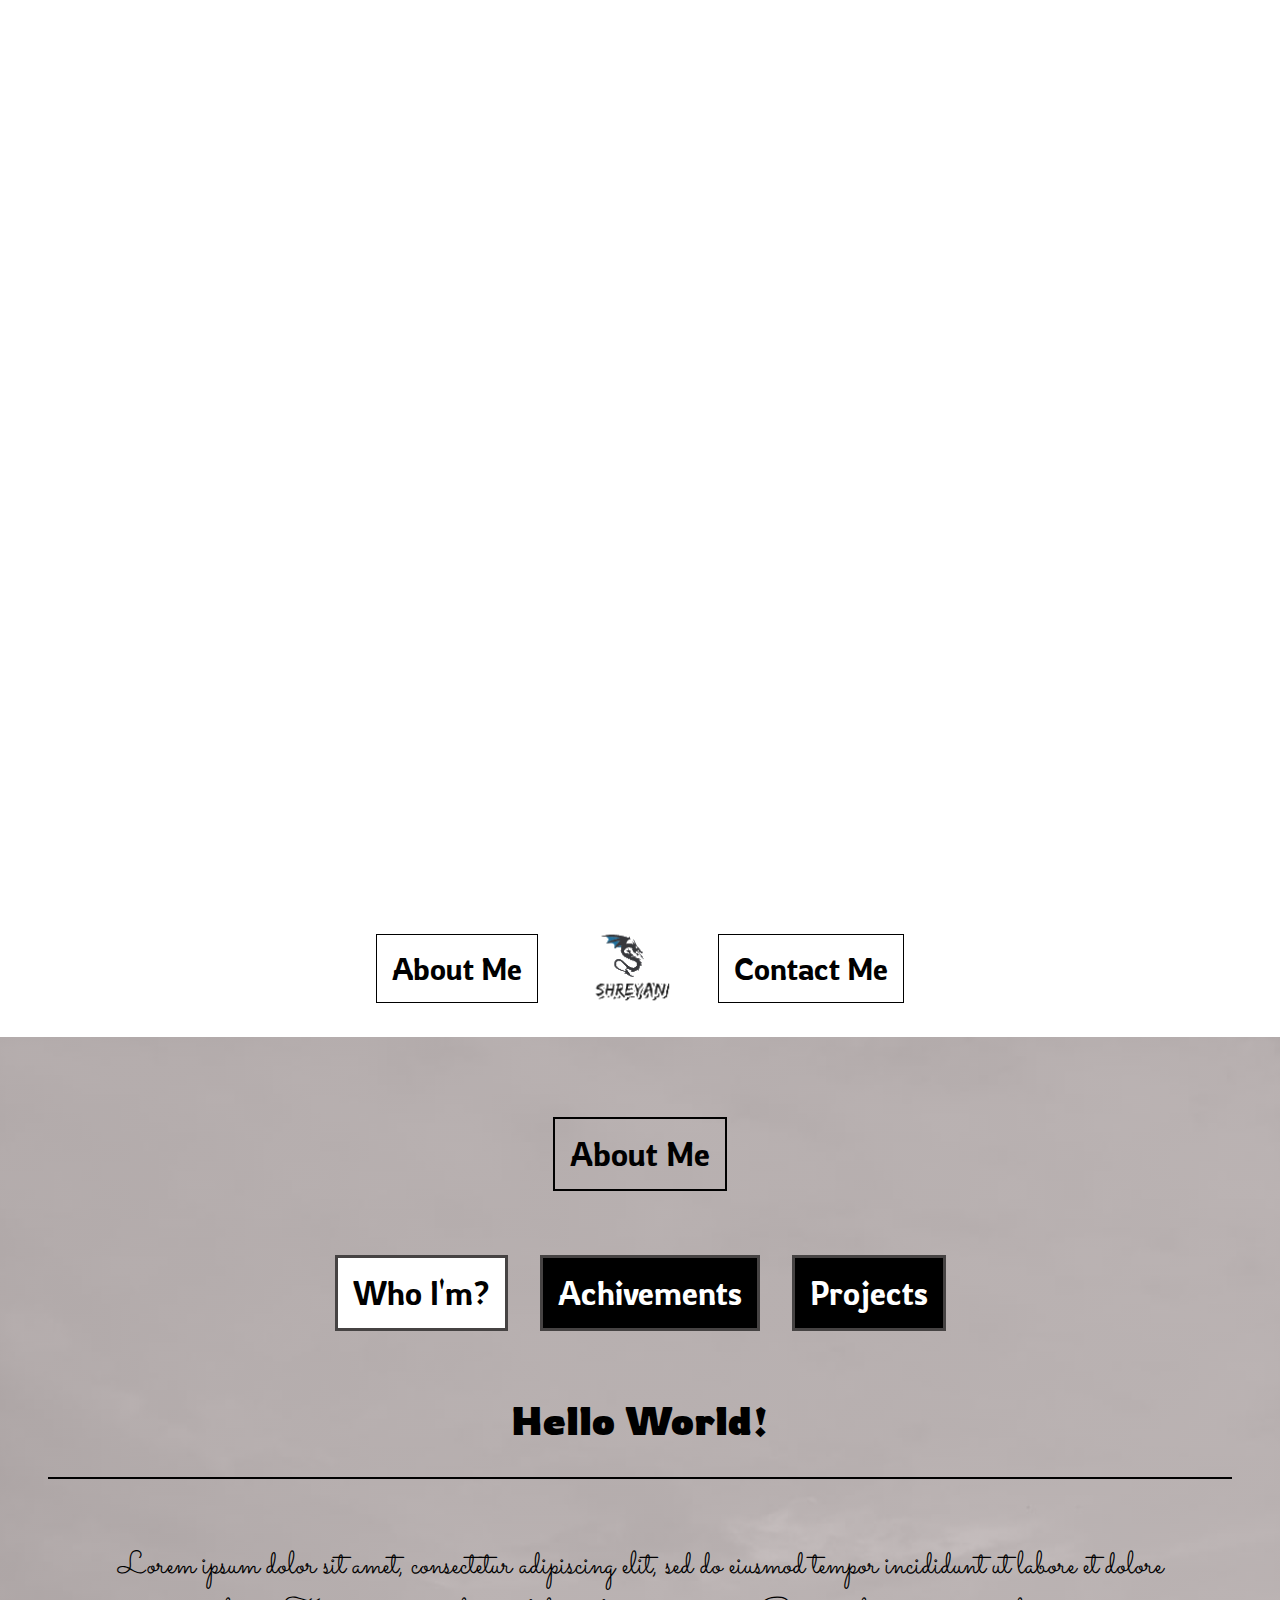
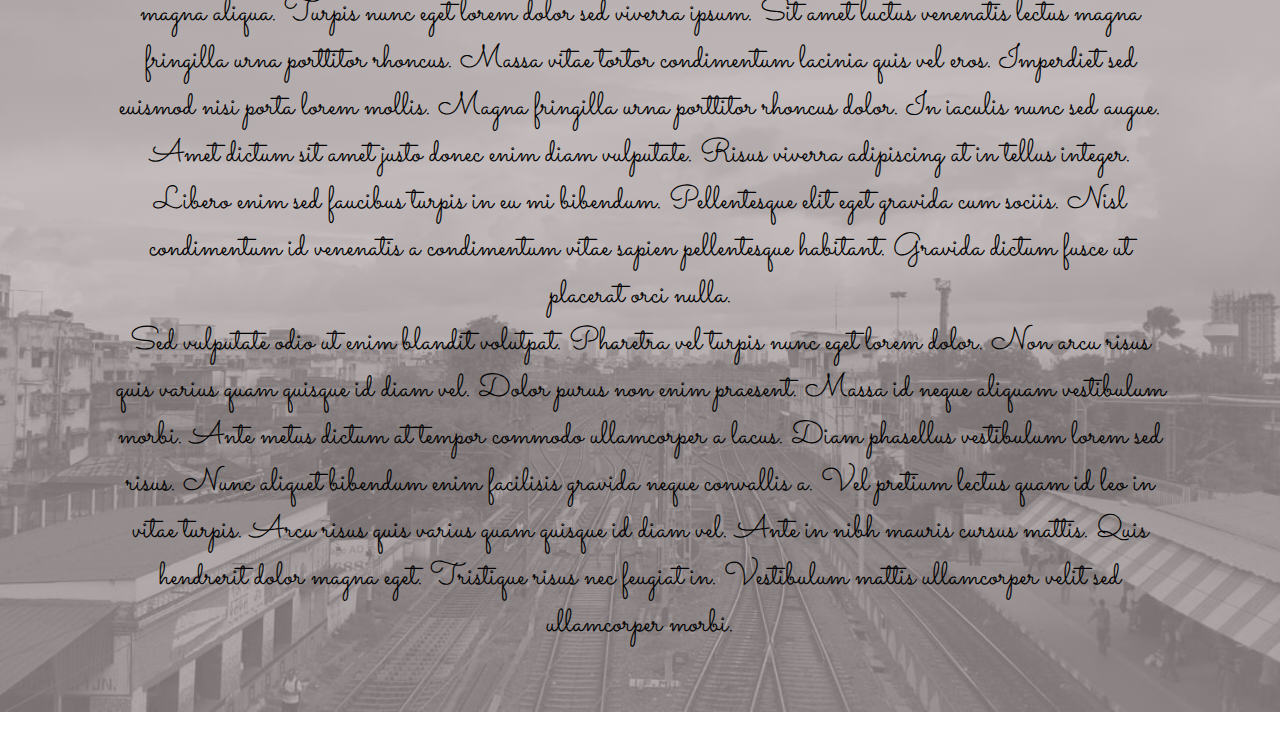
<file: index.html>
<!DOCTYPE html>
<html lang="en">
<head>
    <meta charset="UTF-8">
    <meta name="viewport" content="width=720px, initial-scale=1.0">
    <link rel="stylesheet" href="style.css">
    <title>PortFolio</title>
</head>
<body>
    <header>
        <div class="header-text">
            <h1>Hi,<br> 
                I'm Shreyan<br>
            <a href="#nav-container">\Get Down/</a>
            </h1>
        </div>
    </header>
    <nav>
        <div id="nav-container" class="nav-container">
            <ul>
                <li><a href="#about-Section"><p>About Me</p></a></li>
                <li>
                    <div class="logo"><a href="index.html"><img src="images/logo.png" alt="logo"></a></div>
                </li>
                <li><a href="#"><p>Contact Me</p></a></li>
            </ul>
        </div>
    </nav>
    <main>
        <div class="about-section" id="about-Section">
            <div class="about-header">
                <h1>About Me</h1>
            </div>
            <div class="about-nav" id="about-nav">
                <ul>
                    <li><a href="#abt-bdy1"><p class="nav-btn active" onclick="showone()">Who I'm?</p></a></li>
                    <li><a href="#abt-bdy2"><p class="nav-btn" onclick="showtwo()">Achivements</p></a></li>
                    <li><a href="#abt-bdy3"><p class="nav-btn" onclick="showthree()">Projects</p></a></li>
                </ul>
            </div>
                <div class="about-body">
                    <div id="abt-bdy1" class="active-body">
                        <div class="abt-bdy-hdr">
                            <h1>Hello World!</h1>
                        </div>
                        <div class="abt-bdy-main">
                            <p>Lorem ipsum dolor sit amet, consectetur adipiscing elit, sed do eiusmod tempor incididunt ut labore et dolore magna aliqua. Turpis nunc eget lorem dolor sed viverra ipsum. Sit amet luctus venenatis lectus magna fringilla urna porttitor rhoncus. Massa vitae tortor condimentum lacinia quis vel eros. Imperdiet sed euismod nisi porta lorem mollis. Magna fringilla urna porttitor rhoncus dolor. In iaculis nunc sed augue. Amet dictum sit amet justo donec enim diam vulputate. Risus viverra adipiscing at in tellus integer. Libero enim sed faucibus turpis in eu mi bibendum. Pellentesque elit eget gravida cum sociis. Nisl condimentum id venenatis a condimentum vitae sapien pellentesque habitant. Gravida dictum fusce ut placerat orci nulla.
                                <br>Sed vulputate odio ut enim blandit volutpat. Pharetra vel turpis nunc eget lorem dolor. Non arcu risus quis varius quam quisque id diam vel. Dolor purus non enim praesent. Massa id neque aliquam vestibulum morbi. Ante metus dictum at tempor commodo ullamcorper a lacus. Diam phasellus vestibulum lorem sed risus. Nunc aliquet bibendum enim facilisis gravida neque convallis a. Vel pretium lectus quam id leo in vitae turpis. Arcu risus quis varius quam quisque id diam vel. Ante in nibh mauris cursus mattis. Quis hendrerit dolor magna eget. Tristique risus nec feugiat in. Vestibulum mattis ullamcorper velit sed ullamcorper morbi.</p>
                        </div>
                    </div>
                    <div id="abt-bdy2" > 
                        <div class="abt-bdy-hdr">
                            <h1>Sorry!</h1>
                        </div>
                        <div class="abt-bdy-main">
                            <p>Sorry current Under developing, hope it will be visible soon!</p>
                        </div>
                    </div>
                    <div id="abt-bdy3" >
                        <div class="abt-bdy-hdr">
                            <h1>Sorry Again!</h1>
                        </div>
                        <div class="abt-bdy-main">
                            <p>Sorry current Under developing, hope it will be visible soon!</p>
                        </div>
                    </div>
                </div>
        </div>
    </main>
<script src="index.js"></script>
</body>
</html>
</file>
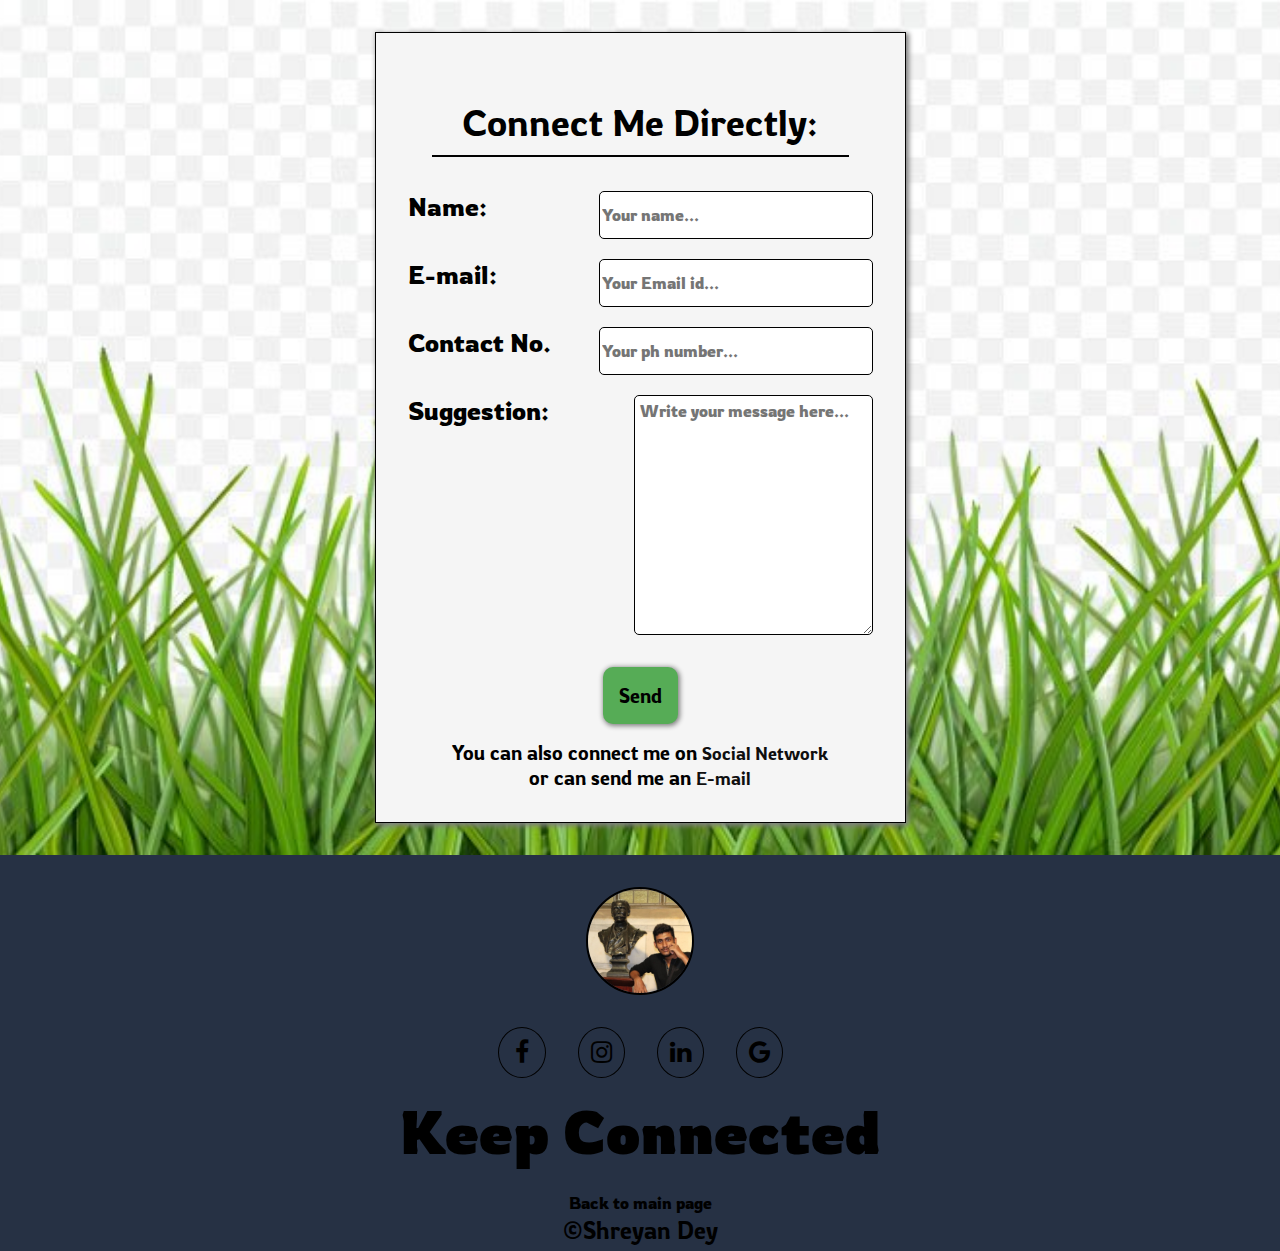
<file: message.html>
<!DOCTYPE html>
<html>
   	<head>
        <title>Direct Message</title>
        <!-- font Awesome Social -->
        <link rel="stylesheet" href="https://cdnjs.cloudflare.com/ajax/libs/font-awesome/4.7.0/css/font-awesome.min.css">
        <!-- Styling For this page -->
        <link rel="stylesheet" href="message.css">
   	</head>
   	<body>
        <section id="form" class="form-section">
            <form action="message.php" method="POST">   
                <div class="form">
                    <h2>Connect Me Directly:</h2>
                    <div class="tags name">
                        <label for="name">Name:</label>
                        <div class="input"><input type="text" id="name" name="name" placeholder="Your name..." required></div>
                    </div>
                    <div class="tags email">
                        <label for="email">E-mail:</label>
                        <div class="input"><input type="text" id="email" name="email" placeholder="Your Email id..." required></div>
                    </div>
                    <div class="tags number">
                        <label for="number">Contact No.</label>
                        <div class="input"><input type="number" id="number" name="number" placeholder="Your ph number..." required></div>
                    </div>
                    <div class="tags suggestion">
                        <label for="suggestion">Suggestion:</label>
                        <div class="su-text"><textarea id="suggestion" name="suggestion" placeholder="Write your message here..." required></textarea></div>
                    </div>
                    <div class="button">
                        <button>Send</button>
                    </div>
                    <p>You can also connect me on <span><a href="#footer">Social Network </a></span><br> or can send me an <span><a href="mailto: shreyandey5@gmail.com">E-mail</a></span></p>
                </div>
            </form>
        </section>
        <footer id="footer">
            <div class="footer-part">
                <div class="my-image">
                    <a href="index.html"><img src="images/image1.jpg" alt="my-image" style="width: 10%; height: auto; border-radius: 50%;"></a>
                </div>
                <div class="Social-Media-Links">
                    <ul>
                        <li><a href="https://www.facebook.com/profile.php?id=100004186725612" class="fa fa-facebook"></a></li>
                        <li><a href="https://www.instagram.com/k_jane_ke/?hl=en" class="fa fa-instagram"></a></li>
                        <li><a href="https://www.linkedin.com/in/shreyan-dey-4b0026159/" class="fa fa-linkedin"></a></li>
                        <li><a href="mailto: shreyandey5@gmail.com" class="fa fa-google"></a></li>
                    </ul>
                </div>
                <div class="connected">
                    <h1>Keep Connected</h1>
                </div>
                <div class="top">
                    <p><a href="index.html" style="text-decoration: none; color: black;">Back to main page</a><span><br>&copy;Shreyan Dey</span></p>
                </div>
            </div>
        </footer>
	</body>
</html>
</file>
<file: style.css>
/* header */
@import url('https://fonts.googleapis.com/css2?family=Rowdies:wght@300;400&display=swap');
/* About Me body */
@import url('https://fonts.googleapis.com/css2?family=Sacramento&display=swap');
*{
    margin: 0rem;
    padding:0rem;
    box-sizing: border-box;
    scroll-behavior: smooth;
}
header{
   background-position: center;
   background-size: cover;
   background-repeat: no-repeat;
   animation: animate 16s ease-in-out infinite;
}
@keyframes animate{
    0%,100%{
        background-image: linear-gradient(rgba(172, 161, 161, 0.50),rgba(172, 161, 161, 0.50)), url(images/pexels-photo-262367.jpeg);
    }
    33%{
        background-image: linear-gradient(rgba(172, 161, 161, 0.50),rgba(172, 161, 161, 0.50)), url(images/image2.jpg);
    }
    66%{
        background-image: linear-gradient(rgba(172, 161, 161, 0.50),rgba(172, 161, 161, 0.50)), url(images/image4.jpg);
    }
}
.header-text{
    display: flex;
    justify-content: center;
    align-items: center;
    min-height: 100vh;
    text-align: center;
}
.header-text h1{
    font-size: 3rem;
    color:rgb(255, 255, 255);
    font-family: 'Rowdies', cursive;
    font-weight: 400;
    border-left: 10px solid rgb(255,255,255);
    border-bottom: 5px solid rgb(255,255,255);
    padding: 15px;
    cursor: pointer;
    transition: 0.3s ease;
}
.header-text h1 a{
    text-decoration: none;
    color: white;
    font-size: 10px !important;
}
.header-text h1:hover{
    border-right: 10px solid rgb(255,255,255);
    border-top: 5px solid rgb(255,255,255);
    border-bottom: transparent;
    border-left: transparent;
}
nav{
    padding-top: 1rem;
    padding-bottom: 1rem;
}  
.nav-container{
    font-family: 'Rowdies', cursive;
    font-weight: 300;
    font-size: 30px;
}
.nav-container ul{
    display: flex;
    justify-content: center;
    list-style: none;
    align-items: center;
    align-content: center;
}
.nav-container ul li img{
    margin: 0px 20px;
    width: 70%;
}
.nav-container ul li p{
    text-decoration: none;
    color: black;
    border: 1px solid black;
    padding: 15px;
    margin: 0px 20px;
    transition: 0.2s ease;
}
.nav-container ul li a{
    text-decoration: none;
}
.nav-container ul li p:hover{
    background-color: black;
    color: white;
    border: 1px solid white;
}
main{
    min-height: 1069px; 
    background-image:linear-gradient(rgba(172, 161, 161, 0.70),rgba(172, 161, 161, 0.70)), url(images/image3.jpg);
    background-position: center;
    background-size: cover;
    background-repeat: no-repeat;
}
main .about-section{
    padding-top: 5rem;
}
main .about-section .about-header{
    display: flex;
    justify-content: center;
}
main .about-section .about-header h1{
    font-size: 2rem;
    border: 2px solid black;
    padding: 15px;
    cursor:pointer;
    font-family: 'Rowdies', cursive;
    font-weight: 300;
}
main .about-section .about-nav{
    margin-top: 4rem;
}
main .about-section .about-nav ul{
    display: flex;
    justify-content: center;
}
main .about-section .about-nav ul li{
    list-style: none;
}
main .about-section .about-nav ul li a{
    text-decoration: none;
    font-family: 'Rowdies', cursive;
    font-weight: 300;
}
main .about-section .about-nav ul li p{
    margin: 0px 1rem;
    padding: 15px;
    font-size: 2rem;
    background-color: black;
    color: white;
    border: 3px solid rgb(70, 67, 67);
}
main .about-section .about-nav ul li p:hover{
    background-color: white;
    color: black;
    border: 3px solid rgb(70, 67, 67);
}
.about-nav .active{
    background-color: white !important;
    color: black !important;
    border: 3px solid rgb(70, 67, 67) !important;
}
#abt-bdy2{
    display: none;
}
#abt-bdy3{
    display: none;
}
.display-none{
    display: none;
}
.about-body .active-body{
    display: flex;
    margin: 2rem 3rem;
    flex-direction: column;
    justify-content: center;
}
.abt-bdy-hdr{
    font-family: 'Rowdies', cursive;
    font-size: 20px;
    font-weight: 300;
    text-align: center;
    border-bottom: 2px solid black;
    padding: 2rem;
}
.abt-bdy-main{
    font-family: 'Sacramento' !important;
    margin: 4rem;
    font-size: 2rem;
    text-align: center;
} 
.main-nav-rest{
    display: flex !important;
    margin: 2rem 3rem;
    flex-direction: column;
    justify-content: center;
}
</file>
<file: message.css>
/* fonts style */
@import url('https://fonts.googleapis.com/css2?family=Rowdies:wght@300;400&display=swap');

*{
    margin: 0rem;
    padding: 0rem;
    box-sizing: border-box;
}
/* Form */

.form-section{
    min-height: 740px;
    width: 100%;
    height: auto;
    background-image: url(images/image8.jpg);
    background-position: center;
    background-size: cover;
    font-family: 'Rowdies', cursive;
    padding: 2rem;
}
form{
    display: flex;
    justify-content: center;
}
.form{
    display: flex;
    flex-direction: column;
    background-color: whitesmoke;
    border: 1px solid black;
    box-shadow: 2px 2px 5px 1px grey;
    padding: 2rem;
    font-size: 25px;
    cursor: text;
}
.form h2{
    text-align: center;
    font-weight: 300;
    margin: 1.5rem;
    padding: 10px;
    border-bottom: 2px solid black;
}
label{
    cursor: text;
}
.tags{
    display: flex;
    justify-content:space-between;
    align-items: top;
    margin: 10px 0px;
}
.input{
    padding: 0rem 0rem 0rem 3rem;   
}
input{
    width: 100%; 
    height: 3rem;
    padding: 2px;
    font-size: 1rem;
    font-family: 'Rowdies', cursive;
    outline: none;
    border:1.5px solid black;
    border-radius: 5px;
}
textarea{
    width:239px;
    height: 15rem;
    padding: 5px;
    font-size: 1rem;
    font-family: 'Rowdies', cursive;
    outline: none;
    border:1.5px solid black;
    border-radius: 5px;
}
.button{
    display: inline-flex;
    justify-content: center;
    padding: 1rem;
}
button{
    font-family: 'Rowdies', cursive;
    font-size: 20px;
    font-weight: 300;
    border: none;
    outline: none;
    border-radius: 10px;
    padding: 16px;
    background-color: rgb(86, 172, 86);
    box-shadow: 1px 1px 5px 1px grey;
    transition: 0.1s ease-in-out;
    cursor: pointer;
}
button:hover{
    border: 1px solid black;
}
.form p{
    font-size: 20px;
    font-weight: 300;
    text-align: center;
}
.form p span a{
    text-decoration: none;
    color: rgb(15, 15, 15);
    font-size: 18px;
    transition: 0.1s ease-in-out;
}
.form p span a:hover{
    text-decoration: underline;
}
/* Footer */
 .footer-part{
    background-color: rgb(38, 49, 68);
    display: flex;
    flex-direction: column;
    align-items: center;
    font-family: 'Rowdies', cursive;
}
.my-image a{
    display: flex;
    justify-content: center;
    margin:2rem 0rem;
}
.my-image img{
    border: 2px solid black;
}
.Social-Media-Links ul{
    list-style: none;
    display: flex;
    justify-content: space-around;
    margin-bottom: 1rem;
}
.Social-Media-Links ul li .fa{
    border: 1px solid black ;
    padding: 12px;
    font-size: 25px;
    margin:0rem 1rem ;
    border-radius: 50%;
    transition: 0.5s ease-in-out;
}
.fa-facebook{
    padding: 12px 16px !important;
}
.Social-Media-Links ul li a{
    color: black;
    text-decoration: none;
}
.Social-Media-Links ul li .fa-facebook:hover{
    background-color: rgb(59, 89, 152);
    border: 1px solid white;
}
.Social-Media-Links ul li .fa-instagram:hover{
    background-image: linear-gradient(45deg, #405de6, #5851db, #833ab4, #c13584, #e1306c, #fd1d1d);;
    border: 1px solid white;
}
.Social-Media-Links ul li .fa-linkedin:hover{
    background-color: rgb(14, 118, 168);
    border: 1px solid white;
}
.Social-Media-Links ul li .fa-google:hover{
    background: linear-gradient(-120deg, #4285f4, #34a853, #fbbc05, #ea4335);
    border: 1px solid white;
}
.connected{
    font-size: 30px;
    margin-bottom: 1rem;
    cursor: crosshair;
}
.top{
    padding-bottom: 6px;
    text-align: center;
}
.top p span{
    font-size: 24px;
    font-weight: 300;
}
</file>
